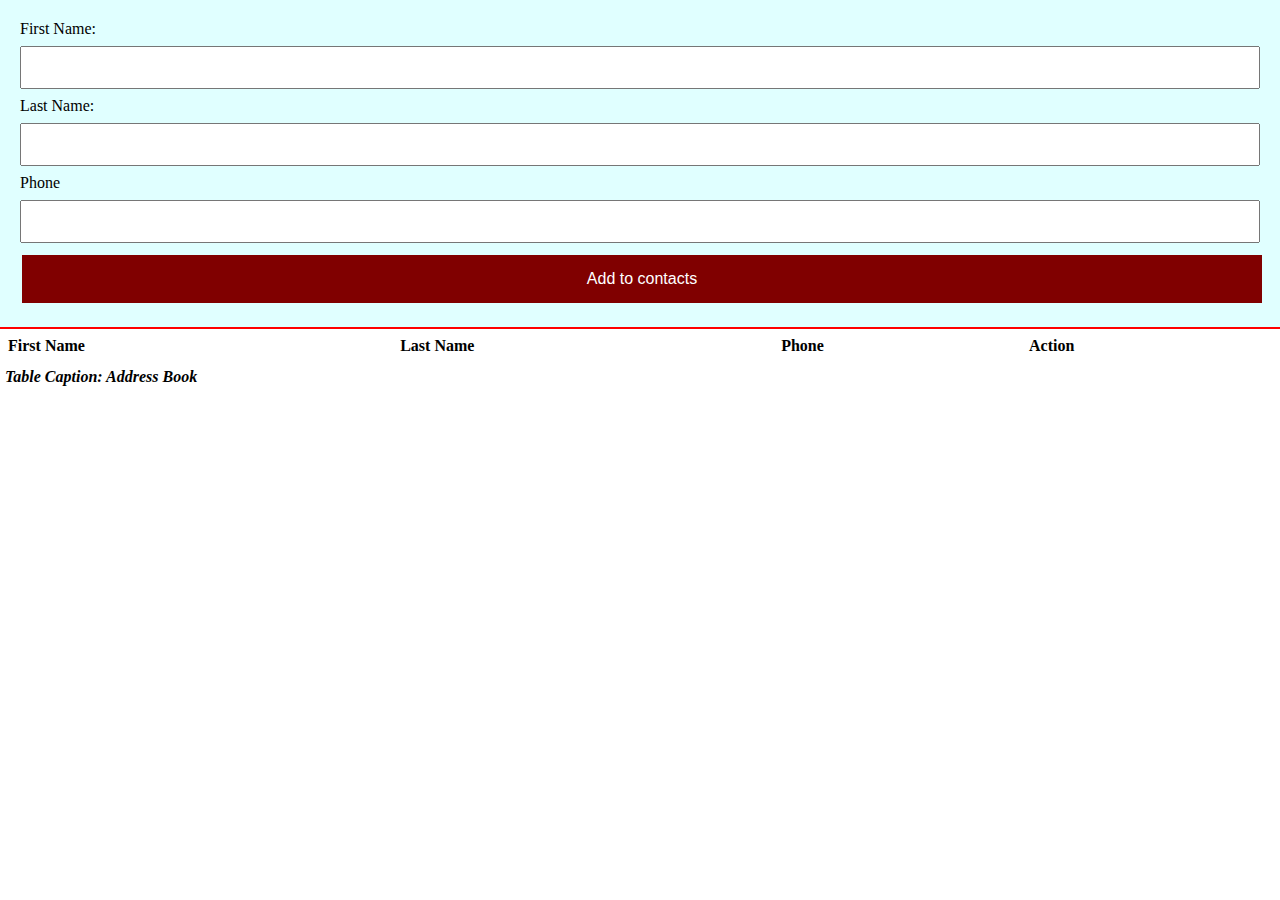
<file: exam/exam2/index.html>
<!DOCTYPE html>
<html lang="en">
<head>
    <meta charset="UTF-8">
    <meta name="viewport" content="width=device-width, initial-scale=1.0">
    <title>Exam2</title>

    <link href="style.css" rel="stylesheet">
    <script src="action.js"></script>
</head>
<body>
    <form id="contact_from" novalidate>
        <label for="first_name">First Name:</label>
        <input type="text" id = "first_name" name="first_name">
        <label for="last_name">Last Name:</label>
        <input type="text" id="last_name" name="last_name">
        <label for="phone">Phone</label>
        <input type="tel" id="phone" name="phone">
        <input type="button" id="btn_add" value="Add to contacts">
        <span class="err_msg"></span>
    </form>
    <table id="contacts">
        <caption>Table Caption: Address Book</caption>
        <tr>
            <th>First Name</th>
            <th>Last Name</th>
            <th>Phone</th>
            <th>Action</th>
        </tr>
    </table>
</body>
</html>
</file>
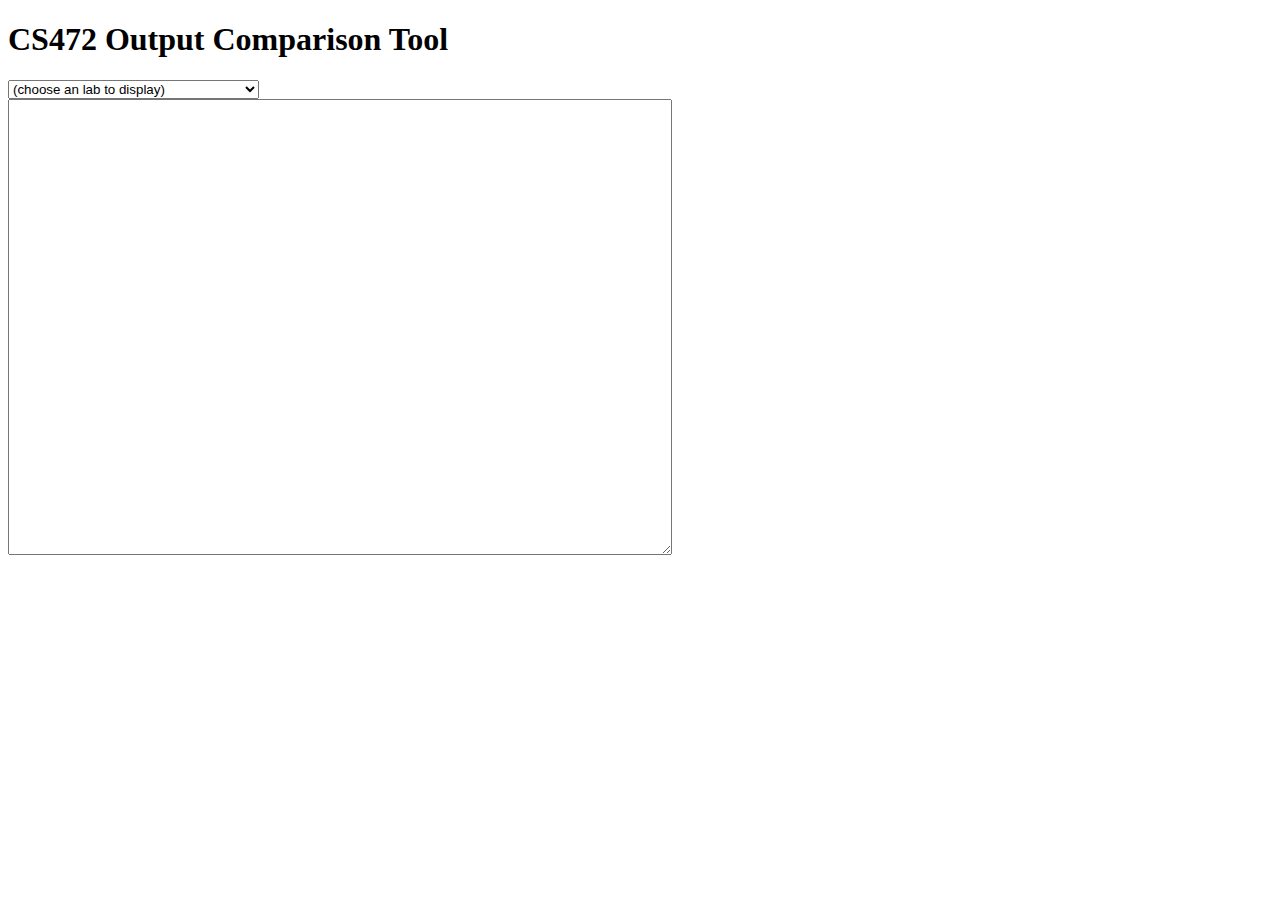
<file: lessons/lesson10/index.html>
<!DOCTYPE html>
<html>
	<!--
	CSE 190 M, Summer 2012
	Output Comparison Ajax example
	-->

	<head>
		<title>Output Comparison Tool</title>
		<script src="https://ajax.googleapis.com/ajax/libs/jquery/1.7.2/jquery.min.js" type="text/javascript"></script>
		<script src="./resources/scripts/output.js" type="text/javascript"></script>
	</head>

	<body>
		<h1>CS472 Output Comparison Tool</h1>

		<div>
			<select id="lab">
				<option value="" selected="selected">(choose an lab to display)</option>
				<option value="lesson1/exercise4.html">Lab 1-4</option>
				<option value="lesson1/exercise6.html">Lab 1-6</option>
				<option value="lesson2/grannys_pies/resources/css/recipe.css">Lab 2-Granny's Pie - css</option>
				<option value="lesson3/resources/css/movie.css">Lab 3-TMNT - css</option>
				<option value="lesson4/index.html">Lab 4 - Online hopping checkout - html</option>
				<option value="lesson4/resources/css/checkout.css">Lab 4 - Online hopping checkout - css</option>
				<option value="lesson5/decoratemytext/resources/scripts/decoratemytext.js">Lab 5 - Decorate My Text - js</option>
				<option value="lesson6/resources/scripts/ascii.js">Lab 6 - ASCII Animations - js</option>
				<option value="lesson7/resources/scripts/accountGen.js">Lab 7 - Account Generator - js</option>
				<option value="lesson8/resources/scripts/object-inheritance.js">Lab 8 - Object Inheritance - js</option>
				<option value="lesson8/resources/scripts/class-inheritance.js">Lab 8 - Class Inheritance - js</option>
				<option value="lesson9/puzzle/fifteen.js">Lab 9 - Puzzle - js</option>
			</select>
		</div>

		<div>
			<textarea id="output" rows="30" cols="80"></textarea>
		</div>
	</body>
</html>
</file>
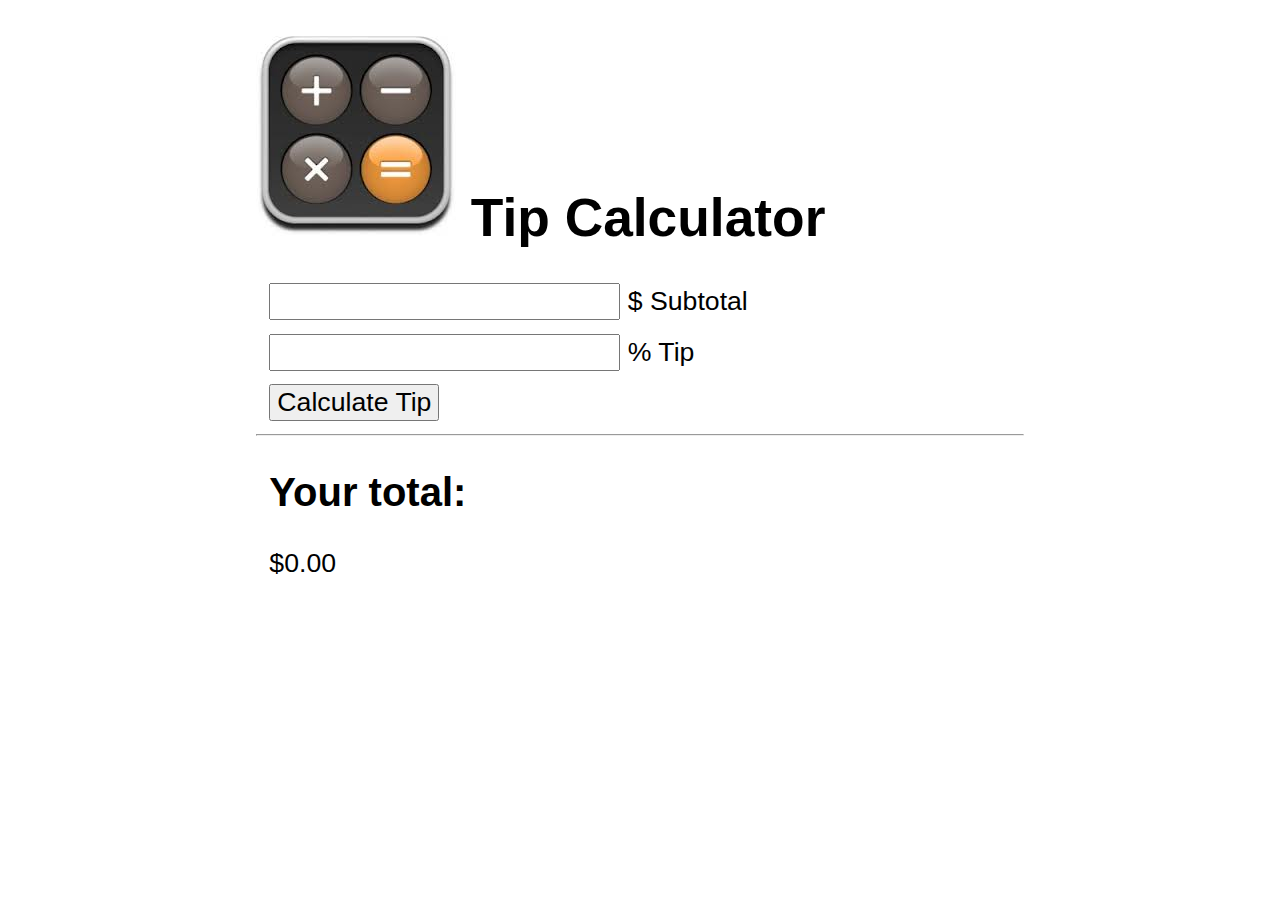
<file: lessons/lesson5/tip/index.html>
<!DOCTYPE html>
<html>
	<!--
	CSE 190M, Summer 2012
	This file is a tip calculator page using JavaScript.
	-->
<script>
function calcTip() {
	var subtotalElem = document.getElementById('subtotal');
	
	var tipElem = document.getElementById('tip');
	var totalElem = document.getElementById('total');
	var subtotal = subtotalElem.value;
	var tip = tipElem.value;
	var total = subtotal * (1 + tip /100);
	total = total.toFixed(2);
	totalElem.innerHTML = '$' + total;
}

</script>
	<head>
		<title>Tip Calculator</title>
		<link href="./resources/css/tip.css" type="text/css" rel="stylesheet" />
		<!-- <script src="tip.js" type="text/javascript"></script> -->
	</head>


	<body>
		<h1>
			<img id="logo" src="../tip/resources/images/calc.jpg" alt="++--**//" />
			  Tip Calculator
		</h1>

		<div>
			<label><input id="subtotal" type="text" /> $ Subtotal</label>
		</div>

		<div>
			<label><input id="tip" type="text" /> % Tip</label>
		</div>

		<div>
			<button id="btn"  onclick="calcTip();">Calculate Tip</button>
		</div>

		<hr />

		<div>
			<h2>Your total:</h2>
			<p id="total">$0.00</p>
		</div>
	</body>
</html>
</file>
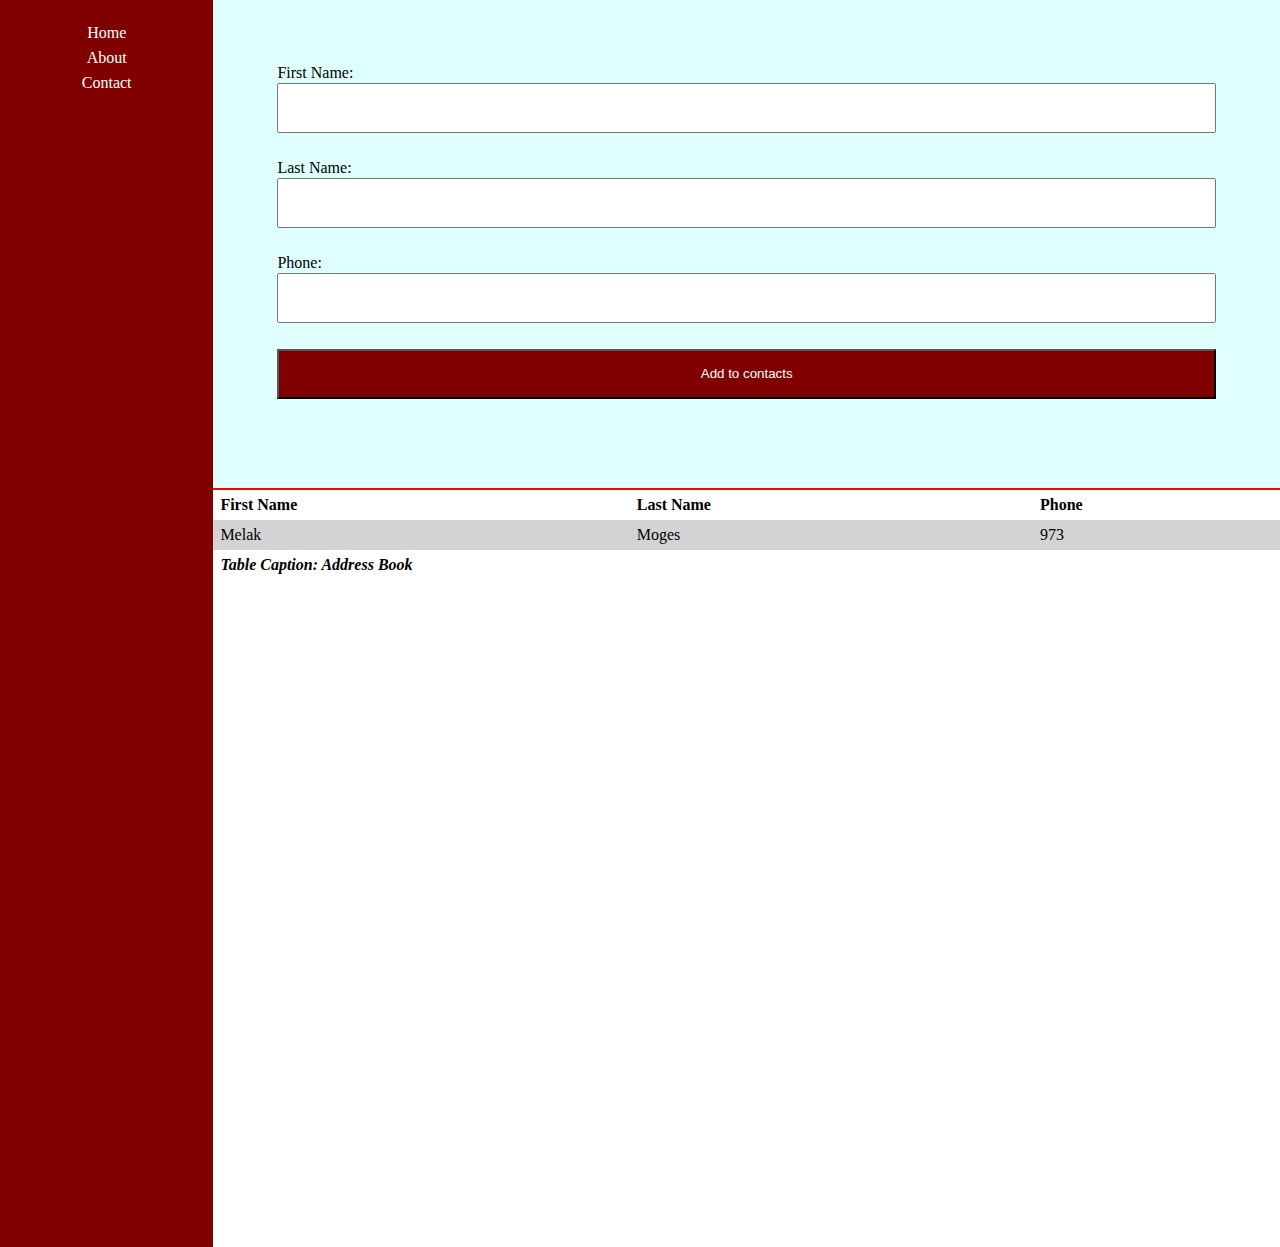
<file: exam/exam1/exam1.html>
<!DOCTYPE html>
<html>
    <head>
        <meta charset="utf-8">
        <meta name="viewport" content="width=device-width, initial-scale=1.0" />
        <link href="./exam1.css" type="text/css" rel="stylesheet" />
        <title>Exam 1</title>
        <script src="exam2.js"></script>

    </head>

    <body>
        <nav>
            <ul>
                <li><a href ="">Home</a></li>
                <li><a href ="">About</a></li>
                <li><a href ="">Contact</a></li>
            </ul>
        </nav>
        <section>
            <article>
                <form id="inputForm" novalidate>
                    <label for="fname">First Name:</label>
                    <input type="text" id="fname" name="first_name" />
                    <label for="lname">Last Name:</label>
                    <input type="text" id="lname" name="last_name" />
                    <label for="phone">Phone:</label>
                    <input type="text" id="phone" name="phone_num" pattern="\(\d{3}\)\s?\d{3}\-\d{4}"/>
                    <input type="submit" value="Add to contacts">
                </form>
            </article>
            <table>
                <caption>Table Caption: Address Book</caption>
                <tr><th>First Name</th><th>Last Name</th><th>Phone</th></tr>
                <tr><td>Melak</td><td>Moges</td><td>973</td></tr>
            </table>
            
        </section>
    </body>
</html>
</file>
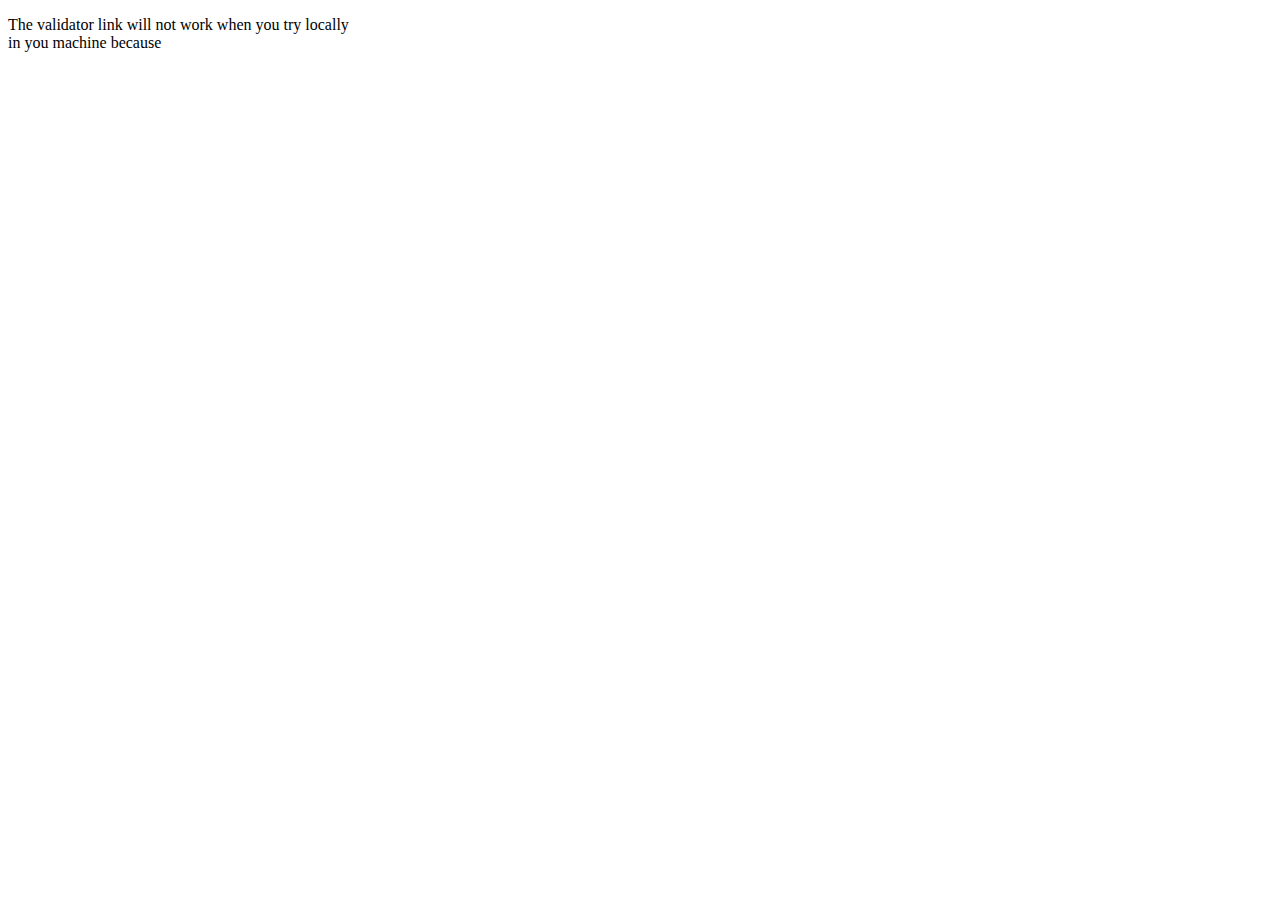
<file: lessons/lesson 1/exercise 4.html>
<!DOCTYPE html>
<html lang="en">
    <head>
        <meta charset="utf-8">
        <title>Exercise 4</title>
    </head>
    <body>
        <p>
            The validator link will not work when you try locally<br>
            in you machine because 
        </p>
    </body>

</html>
</file>
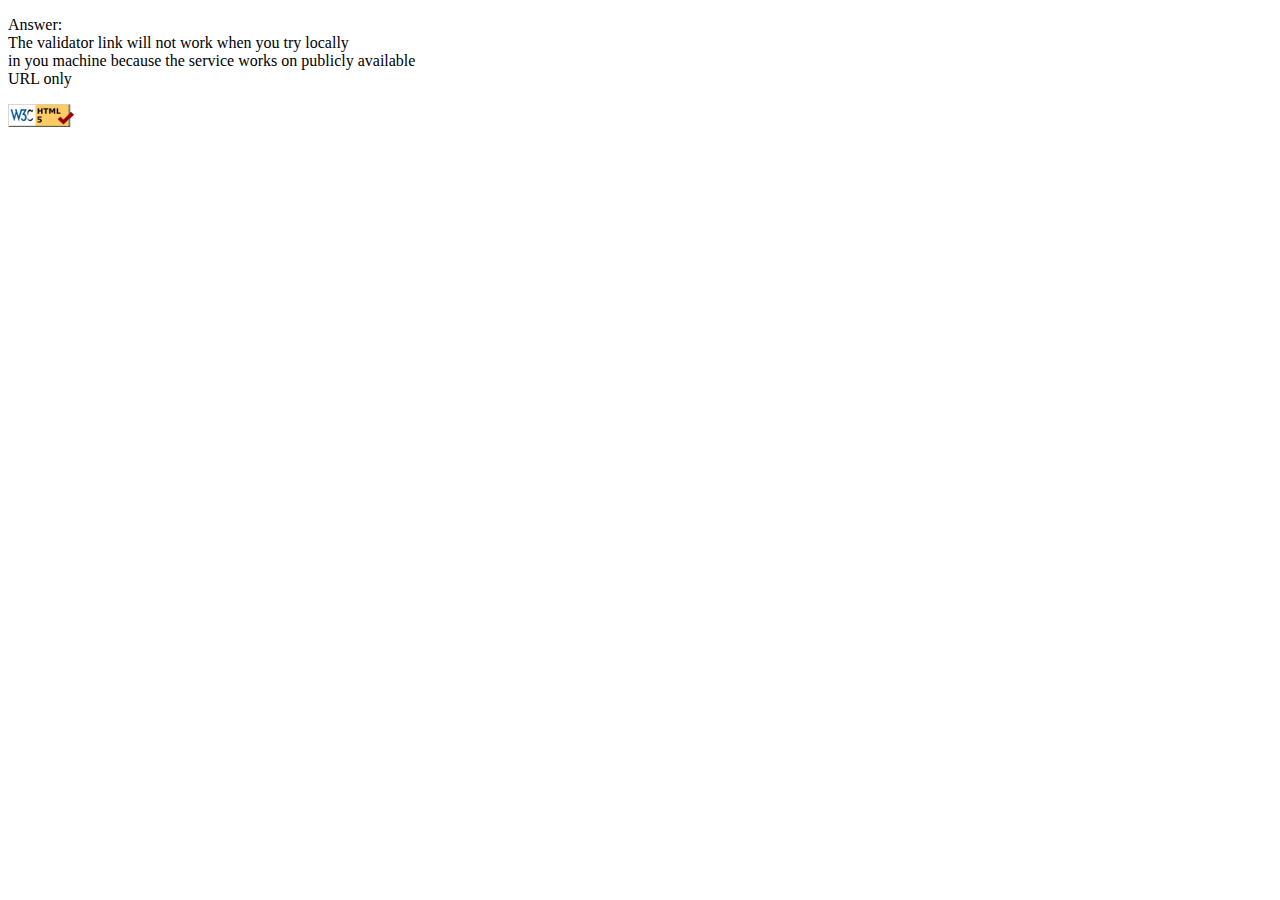
<file: lessons/lesson1/exercise4.html>
<!DOCTYPE html>
<html lang="en">

<head>
<meta charset="utf-8" />
<meta name="viewport" content="width=device-width, initial-scale=1.0">
<title>Lab 1 - Exercise 4</title>
</head>

<body>

<p>Answer:<br>
The validator link will not work when you try locally<br>
in you machine because the service works on publicly available<br>
URL only</p>

<footer>
<a href="https://validator.w3.org/check/referer"><img src="/images/html5_validator.png" alt="Validate" /></a>
</footer>

</body>

</html>
</file>
<file: exam/exam2/style.css>
* {
    box-sizing: border-box;
    margin: 0;
    padding: 0;
}

input {
    width: 100%;
}

input[type=text], input[type=tel], input[type=button] {
    padding: 12px 20px;
    margin: 8px 0;
}

input[type=button] {
    background-color: maroon;
    /* Green */
    border: none;
    color: white;
    padding: 15px 32px;
    text-align: center;
    text-decoration: none;
    display: inline-block;
    font-size: 16px;
    margin: 4px 2px;
    cursor: pointer;
}
button{
    color:red;
    padding: 5px;
}
form {
    background-color: lightcyan;
    padding: 20px;
    width: 100%;
}

table {
    border-top: 2px solid red;
    border-collapse: collapse;
    width: 100%;
}

th, td {
    text-align: left;
    padding: 8px;
}

tr:nth-child(even) {
    background-color: lightgray;
}

table caption {
    caption-side: bottom;
    margin: auto;
    text-align: left;
    padding: 5px;
    font-weight: bold;
    font-style: italic;
}

.err_msg{
    color:red;
}
</file>
<file: lessons/lesson5/tip/resources/css/tip.css>
body {
    margin-left: 20%;
    margin-right: 20%;
}
body, input, button {
    font-family: "Century Gothic",sans-serif;
    font-size: 20pt;
}
div {
    margin: 0.5em;
}
</file>
<file: exam/exam1/exam1.css>
* {
    padding: 0px;
    margin: 0px;
    box-sizing: border-box;
}


nav li {
    color: #ffffff;
    background-color: maroon;
    text-align: center;
    list-style-type: none;
    height: 25px;
    padding: 0.3vw;
    
}

nav {
    position: sticky;
    top: 0px;
}

nav li:hover {
    background-color: grey;
}
article {
    background-color: lightcyan;
    padding: 5vw;
    /* padding-bottom: 0; */

}

article input, article label {
    display: block;
    width:100%;
    
}

article input {
    margin-bottom: 2vw;
    height: 50px;
}

article label {

    vertical-align: bottom;
    margin-bottom: 0.1vw;
    margin-left: auto;
 
}

[type="submit"] {
    color: #ffffff;
    background-color: maroon;
}

a {
    color: #ffffff;
}

a:link{
    text-decoration: inherit;

}

table {
    width: 100%;
    line-height:30px;  
    caption-side: bottom;
    border-collapse: collapse;
    border-top: 2px solid red;

}

td {
    text-align: left;
}

th, td, caption {
    padding-left: 7px;
    text-align: left;
}



caption {
    font-style: italic;
    font-weight: bold;
    
}

tr:nth-child(even) {
    background-color: lightgray;
}

@media only screen and (min-width: 600px){
    nav {
        float: left;
        width: 16.67%;
        padding-top: 20px;
        padding-bottom: 90vw;
        background-color: maroon;
        
    }
    
    /* article {
        overflow: hidden;
    } */

    nav ul {
        margin-left: auto;
        margin-right: auto;
        
    }

    article  {
        /* width: 83.2%; */
        margin-left: 16.67%;

    }
    
    table {
        width: 83.3%;
    }
}
</file>
